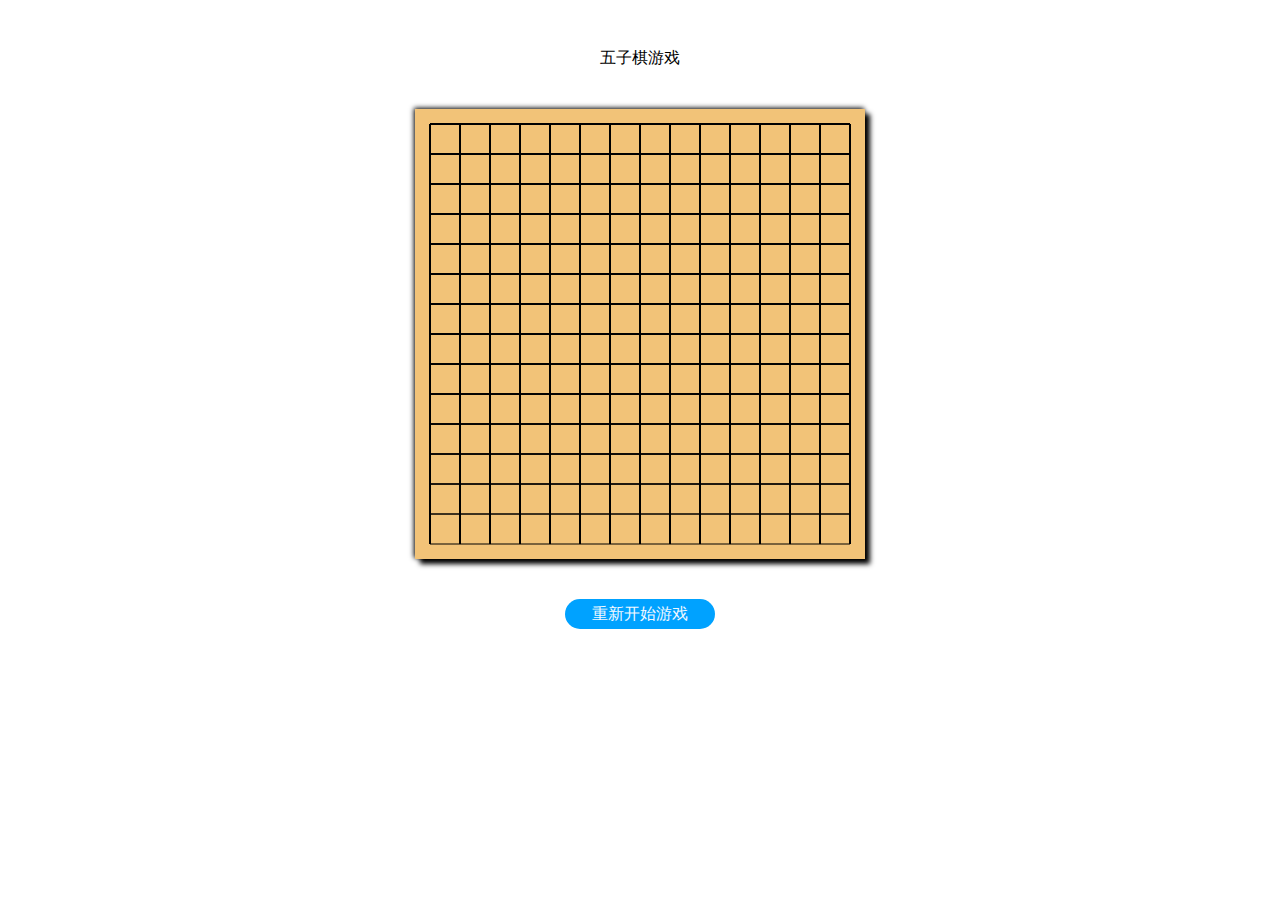
<file: index.html>
<!DOCTYPE html>
<html lang="en">

<head>
    <meta charset="UTF-8">
    <meta http-equiv="X-UA-Compatible" content="IE=edge">
    <meta name="viewport" content="width=device-width, initial-scale=1.0">
    <title>gobang</title>
    <link rel="stylesheet" href="./css/gobang.css">
    <style>
    </style>
</head>

<body>
    <div id="title">五子棋游戏</div>
    <canvas id="gobang" width="450px" height="450px"></canvas>
    <div class="playGame">重新开始游戏</div>
    <script src="./js/fun.js"></script>
    <script src='./js/gobang.js'></script>
</body>

</html>
</file>
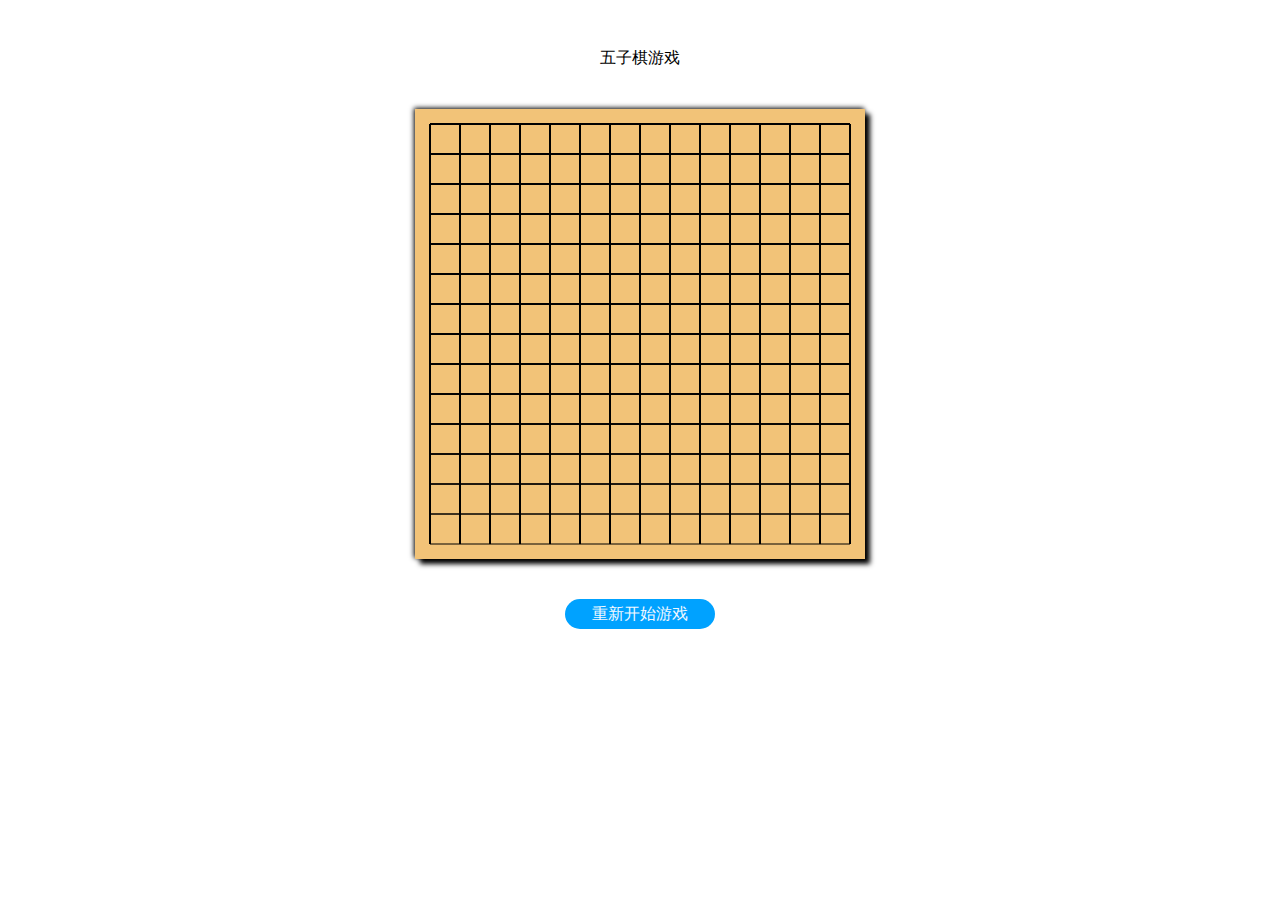
<file: gobang.html>
<!DOCTYPE html>
<html lang="en">

<head>
    <meta charset="UTF-8">
    <meta http-equiv="X-UA-Compatible" content="IE=edge">
    <meta name="viewport" content="width=device-width, initial-scale=1.0">
    <title>gobang</title>
    <style>
        body {
            display: flex;
            flex-direction: column;
            align-items: center;
        }

        #title {
            margin: 40px 0;
        }

        #gobang {
            display: inline-block;
            /* border: 1px solid red; */
            box-shadow: 5px 5px 5px black, -1px -1px 5px black;
            background-color: #F2C378;
            cursor: crosshair;
        }

        .playGame {
            /* display: inline-block; */
            width: 150px;
            height: 30px;
            border-radius: 20px;
            margin: 40px 0;
            text-align: center;
            line-height: 30px;
            background-color: rgb(0, 162, 255);
            color: aliceblue;
            cursor: default;
        }
    </style>
</head>

<body>
    <div id="title">五子棋游戏</div>
    <canvas id="gobang" width="450px" height="450px"></canvas>
    <div class="playGame">重新开始游戏</div>
    <script src="./js/fun.js"></script>
    <script>
        let canvas = document.getElementById('gobang')
        let title = document.getElementById('title')
        let playGame = document.querySelector('.playGame')
        let context = canvas.getContext('2d')
        playGame.addEventListener('click',() => {
            location.reload()
        })
        //绘制网格
        for (let i = 0; i < 15; i++) {
            context.moveTo(i * 30 + 15, 15)
            context.lineTo(i * 30 + 15, 435)
            context.stroke()
        }
        for (let j = 0; j < 15; j++) {
            context.moveTo(15, j * 30 + 15)
            context.lineTo(435, j * 30 + 15)
            context.stroke()
        }
        //设置赢法数组
        //用三维数组初始化
        let wins = []
        for (let i = 0; i < 15; i++) {
            wins[i] = []
        }
        for (let i = 0; i < 15; i++) {
            for (let j = 0; j < 15; j++) {
                wins[i][j] = []
            }
        }
        //设置x轴赢法
        let count = 0 //记录赢法的个数
        for (let i = 0; i < 15; i++) {
            for (let j = 0; j < 11; j++) {
                for (let k = 0; k < 5; k++) {
                    wins[j + k][i][count] = true
                }
                count++
            }
        }

        //设置y轴赢法
        for (let i = 0; i < 15; i++) {
            for (let j = 0; j < 11; j++) {
                for (let k = 0; k < 5; k++) {
                    wins[i][j + k][count] = true
                }
                count++
            }
        }
        //设置正斜轴赢法
        for (let i = 0; i < 11; i++) {
            for (let j = 0; j < 11; j++) {
                for (let k = 0; k < 5; k++) {
                    wins[i + k][j + k][count] = true
                }
                count++
            }
        }
        //设置反斜轴赢法
        for (let i = 0; i < 11; i++) {
            for (let j = 14; j > 3; j--) {
                for (let k = 0; k < 5; k++) {
                    wins[i + k][j - k][count] = true
                }
                count++
            }
        }

        //记录当前位置是否已落子
        window.occupied = []
        for (let i = 0; i < 15; i++) {
            occupied[i] = []
        }
        for (let i = 0; i < 15; i++) {
            for (j = 0; j < 15; j++) {
                occupied[i][j] = 0
            }
        }
        //开始下棋
        let isMe = true //判断人是否可以落子
        let isOver = false //判断游戏是否已结束
        let x, y //落子坐标值
        let myWin = [] //人在某一种赢法上的分值，每次落子在这种赢法上分值就+1
        let computerWin = [] //计算机在某种赢法上的分值
        for (let i = 0; i < count; i++) {
            myWin[i] = 0
        }
        canvas.addEventListener('click', (e) => {
            x = Math.floor(e.offsetX / 30)
            y = Math.floor(e.offsetY / 30)
            if (!isOver) {
                //是否轮到人落子
                if (isMe) {
                    if (!occupied[x][y]) {
                        drawPoint(x, y, 'black')
                        occupied[x][y] = 1
                        isMe = !isMe
                        isWin()
                    }
                }
                //是否计算机落子
                if (!isOver) {
                    computerAI()
                    isMe = !isMe
                }
            }
            return
        })
    </script>
</body>

</html>
</file>
<file: css/gobang.css>
body {
    display: flex;
    flex-direction: column;
    align-items: center;
}

#title {
    margin: 40px 0;
}

#gobang {
    display: inline-block;
    /* border: 1px solid red; */
    box-shadow: 5px 5px 5px black, -1px -1px 5px black;
    background-color: #F2C378;
    cursor: crosshair;
}

.playGame {
    /* display: inline-block; */
    width: 150px;
    height: 30px;
    border-radius: 20px;
    margin: 40px 0;
    text-align: center;
    line-height: 30px;
    background-color: rgb(0, 162, 255);
    color: aliceblue;
    cursor: default;
}
</file>
